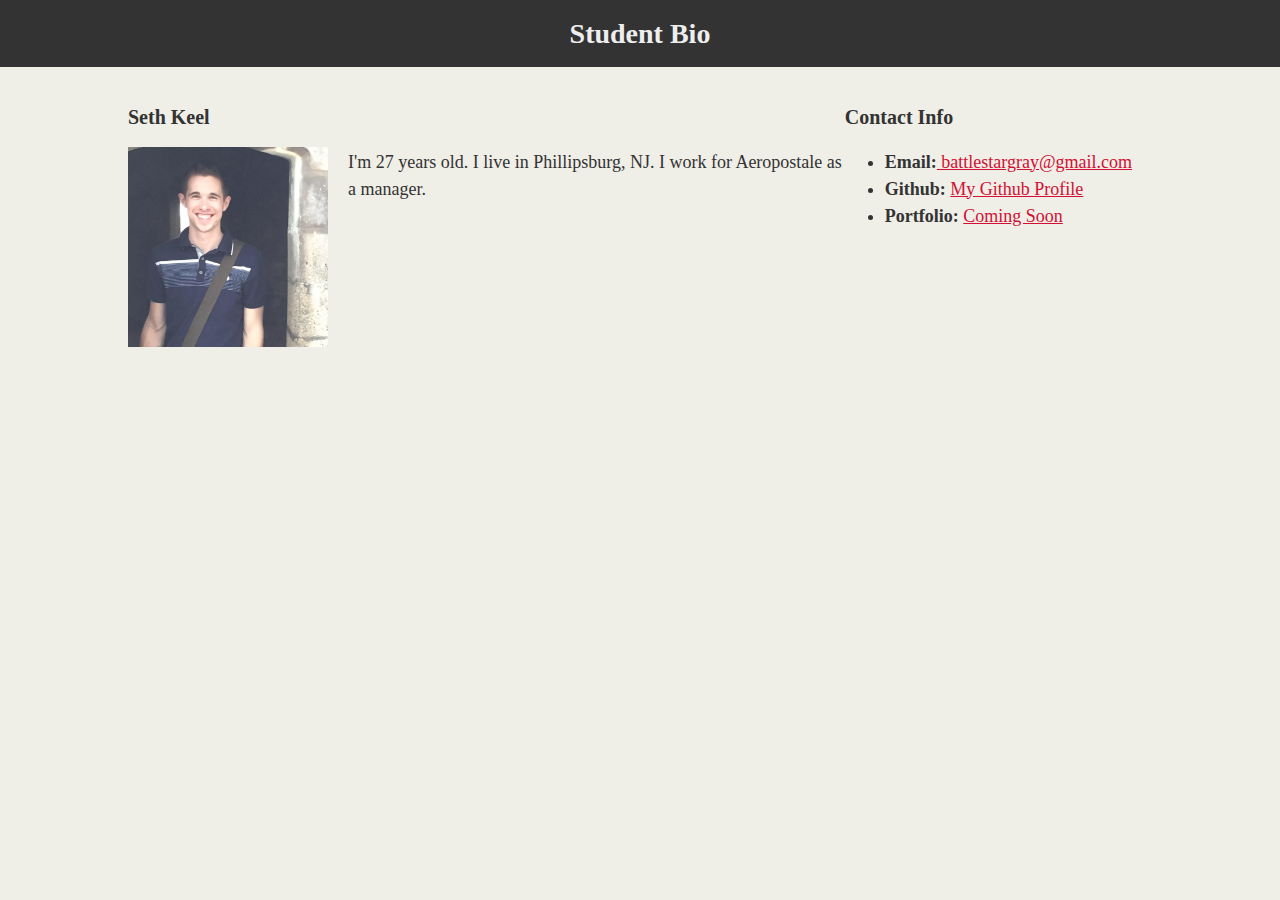
<file: in-class-projects/4-28-16/studentbio/index.html>
<!DOCTYPE html>
<html>
<head>
	<title>Student Bio</title>

	<link rel="stylesheet" type="text/css" href="./css/style.css">

</head>
<body>
	
	<header>
        <h1>Student Bio</h1>
    </header>
	
	<div class="container">
	
		<section id="main-bio">
			<h2>Seth Keel</h2>
			<img  src="./photos/profile_picture.jpg" alt="my profile picture" id="bio-image"/>

			<p>I'm 27 years old. I live in Phillipsburg, NJ. 
			I work for Aeropostale as a manager.</p>

		</section>

		<section id="contact-info">
			<h2>Contact Info</h2>
			<ul>
				<li>
					<strong>Email:</strong><a href="mailto:battlestargray@gmail.com?Subject=Hello" target="_top"> battlestargray@gmail.com</a>
				</li>
				<li>
					<strong>Github: </strong><a href="https://github.com/s95116" target="_blank">My Github Profile</a></li>
				<li>
					<strong>Portfolio: </strong><a href="#">Coming Soon</a>
				</li>

			</ul>
		</section>
	</div>

	
</body>
</html>
</file>
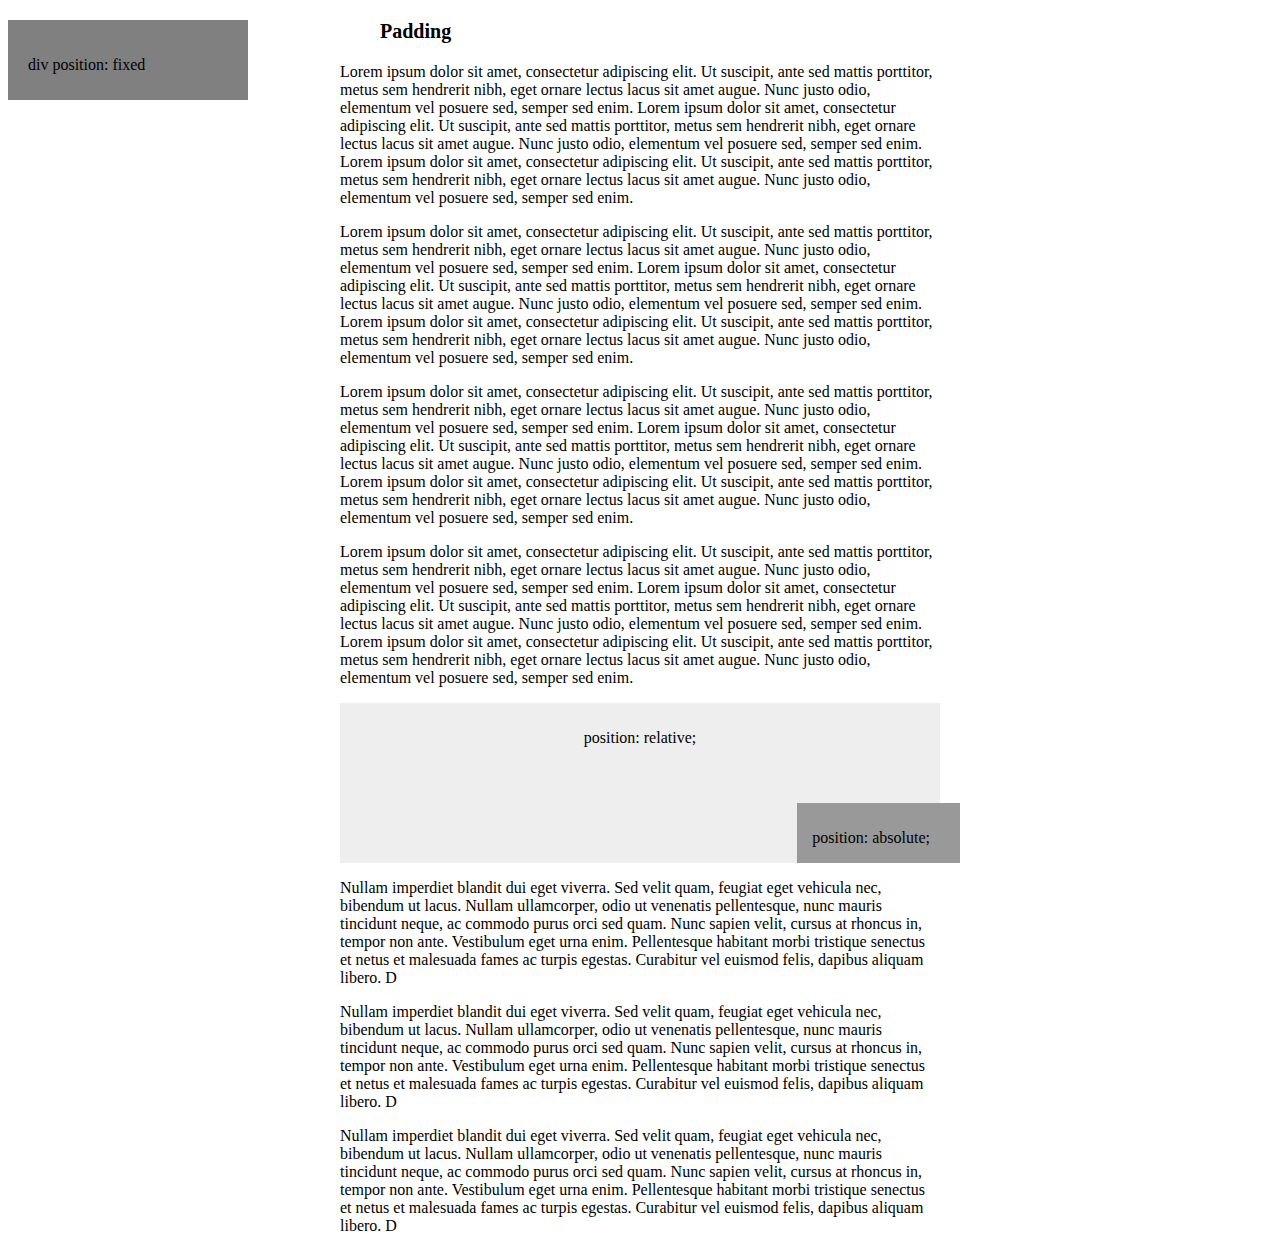
<file: in-class-projects/4-30-16/positioning.html>
<!DOCTYPE html>
<html>
<head>
	<title>Padding</title>
	<link rel="stylesheet" type="text/css" href="positioning.css">
</head>
<body>

	<div class="fixed">
			<p> div position: fixed</p>
	</div>

<div class="container">

	<h3>Padding</h3>


	

	<p>	
		Lorem ipsum dolor sit amet, consectetur adipiscing elit. Ut suscipit, ante sed mattis porttitor, metus sem hendrerit nibh, eget ornare lectus lacus sit amet augue. Nunc justo odio, elementum vel posuere sed, semper sed enim. 

		Lorem ipsum dolor sit amet, consectetur adipiscing elit. Ut suscipit, ante sed mattis porttitor, metus sem hendrerit nibh, eget ornare lectus lacus sit amet augue. Nunc justo odio, elementum vel posuere sed, semper sed enim. 

		Lorem ipsum dolor sit amet, consectetur adipiscing elit. Ut suscipit, ante sed mattis porttitor, metus sem hendrerit nibh, eget ornare lectus lacus sit amet augue. Nunc justo odio, elementum vel posuere sed, semper sed enim. 

	</p>

	<p>	
		Lorem ipsum dolor sit amet, consectetur adipiscing elit. Ut suscipit, ante sed mattis porttitor, metus sem hendrerit nibh, eget ornare lectus lacus sit amet augue. Nunc justo odio, elementum vel posuere sed, semper sed enim. 

		Lorem ipsum dolor sit amet, consectetur adipiscing elit. Ut suscipit, ante sed mattis porttitor, metus sem hendrerit nibh, eget ornare lectus lacus sit amet augue. Nunc justo odio, elementum vel posuere sed, semper sed enim. 

		Lorem ipsum dolor sit amet, consectetur adipiscing elit. Ut suscipit, ante sed mattis porttitor, metus sem hendrerit nibh, eget ornare lectus lacus sit amet augue. Nunc justo odio, elementum vel posuere sed, semper sed enim. 

	</p>

	<p>	
		Lorem ipsum dolor sit amet, consectetur adipiscing elit. Ut suscipit, ante sed mattis porttitor, metus sem hendrerit nibh, eget ornare lectus lacus sit amet augue. Nunc justo odio, elementum vel posuere sed, semper sed enim. 

		Lorem ipsum dolor sit amet, consectetur adipiscing elit. Ut suscipit, ante sed mattis porttitor, metus sem hendrerit nibh, eget ornare lectus lacus sit amet augue. Nunc justo odio, elementum vel posuere sed, semper sed enim. 

		Lorem ipsum dolor sit amet, consectetur adipiscing elit. Ut suscipit, ante sed mattis porttitor, metus sem hendrerit nibh, eget ornare lectus lacus sit amet augue. Nunc justo odio, elementum vel posuere sed, semper sed enim. 

	</p>

<p>	
		Lorem ipsum dolor sit amet, consectetur adipiscing elit. Ut suscipit, ante sed mattis porttitor, metus sem hendrerit nibh, eget ornare lectus lacus sit amet augue. Nunc justo odio, elementum vel posuere sed, semper sed enim. 

		Lorem ipsum dolor sit amet, consectetur adipiscing elit. Ut suscipit, ante sed mattis porttitor, metus sem hendrerit nibh, eget ornare lectus lacus sit amet augue. Nunc justo odio, elementum vel posuere sed, semper sed enim. 

		Lorem ipsum dolor sit amet, consectetur adipiscing elit. Ut suscipit, ante sed mattis porttitor, metus sem hendrerit nibh, eget ornare lectus lacus sit amet augue. Nunc justo odio, elementum vel posuere sed, semper sed enim. 

	</p>


	<div class="relative">
			<p>position: relative;</p>

			<div class="absolute">
				<p>position: absolute;</p>
			</div>
	</div>

	

	<p>
		Nullam imperdiet blandit dui eget viverra. Sed velit quam, feugiat eget vehicula nec, bibendum ut lacus. Nullam ullamcorper, odio ut venenatis pellentesque, nunc mauris tincidunt neque, ac commodo purus orci sed quam. Nunc sapien velit, cursus at rhoncus in, tempor non ante. Vestibulum eget urna enim. Pellentesque habitant morbi tristique senectus et netus et malesuada fames ac turpis egestas. Curabitur vel euismod felis, dapibus aliquam libero. D
	</p>

	<p>
		Nullam imperdiet blandit dui eget viverra. Sed velit quam, feugiat eget vehicula nec, bibendum ut lacus. Nullam ullamcorper, odio ut venenatis pellentesque, nunc mauris tincidunt neque, ac commodo purus orci sed quam. Nunc sapien velit, cursus at rhoncus in, tempor non ante. Vestibulum eget urna enim. Pellentesque habitant morbi tristique senectus et netus et malesuada fames ac turpis egestas. Curabitur vel euismod felis, dapibus aliquam libero. D
	</p>

	<p>
		Nullam imperdiet blandit dui eget viverra. Sed velit quam, feugiat eget vehicula nec, bibendum ut lacus. Nullam ullamcorper, odio ut venenatis pellentesque, nunc mauris tincidunt neque, ac commodo purus orci sed quam. Nunc sapien velit, cursus at rhoncus in, tempor non ante. Vestibulum eget urna enim. Pellentesque habitant morbi tristique senectus et netus et malesuada fames ac turpis egestas. Curabitur vel euismod felis, dapibus aliquam libero. D
	</p>

	
</div>
</body>
</html>
</file>
<file: in-class-projects/4-28-16/studentbio/css/style.css>
/* This sets the style for the entire page:

	Sets all the margins and padding to 0px to help keep the styling consistent across all web browsers;
	Sets the background color;
	Sets the Font Family. It can hold several font names as a "fallback" system. 
		If the browser does not support the first font, it tries the next font.;
	Sets the font color;
	Sets the font size;
	Sets the line height to 1.5x's the normal height;
 */

body { 
	margin: 0; 
	padding: 0; 
	background-color: #efeee7;
	font-family: Georgia, "Times New Roman", Serif;
	color: #333333;
	font-size:18px;
	line-height: 150%;
}

/*
	This sets the style for the H1 tag (If there are other H1 tags, it will also set the style for them):
	Sets the background color;
	Sets the top and bottom padding to 10px
	Sets the font color
	Sets all margins to 0px
	Sets the font-size
	Aligns all text to center
	Adds 20px to the bottom margin
*/
h1{
  background: #333333;
  padding: 20px 0;
  color: #eee;
  margin: 0;
  font-size: 28px;
  text-align: center;
  margin-bottom: 20px;	
}
	
/* This sets the style for the class=Container:

	Sets the width of the container to 1024px;
	Sets the top and bottom margin to 0px and the left and right margin to auto size;
	
	We use a "." since this is a class level element.;
*/
.container{	
	width:1024px;
	margin: 0 auto;
}

/* floats the three ids to the left*/
#main-bio, 
#contact-info,
#bio-image {
	float: left
}

#main-bio{
	width:70%;
}

#bio-image{
	width:200px;
	height:200px;
	margin-right: 20px;
}

#contact-info{
	width:30%;
		
}

h2{
	font-size:20px;
}

a{
	color: #d21034;
}
</file>
<file: in-class-projects/4-30-16/positioning.css>
h3{

	font-size:20px;
	padding-left: 40px;
}

.container{
	width:600px;
	margin:0 auto;
}

.fixed {
	position:fixed;
	background-color:gray;
	width:200px;
	height:40px;
	padding: 20px;
}

.relative {
	position:relative;
	background-color:#eee;
	height:140px;
	text-align: center;
	padding: 10px;
}

.absolute {
	position:absolute;
	background-color:#999;
	height:40px;
	text-align: center;
	padding: 10px;
	right:-20px;
	padding-top: 10px;
	padding-right: 30px;
	padding-left: 15px;
	bottom: 0;
}
</file>
